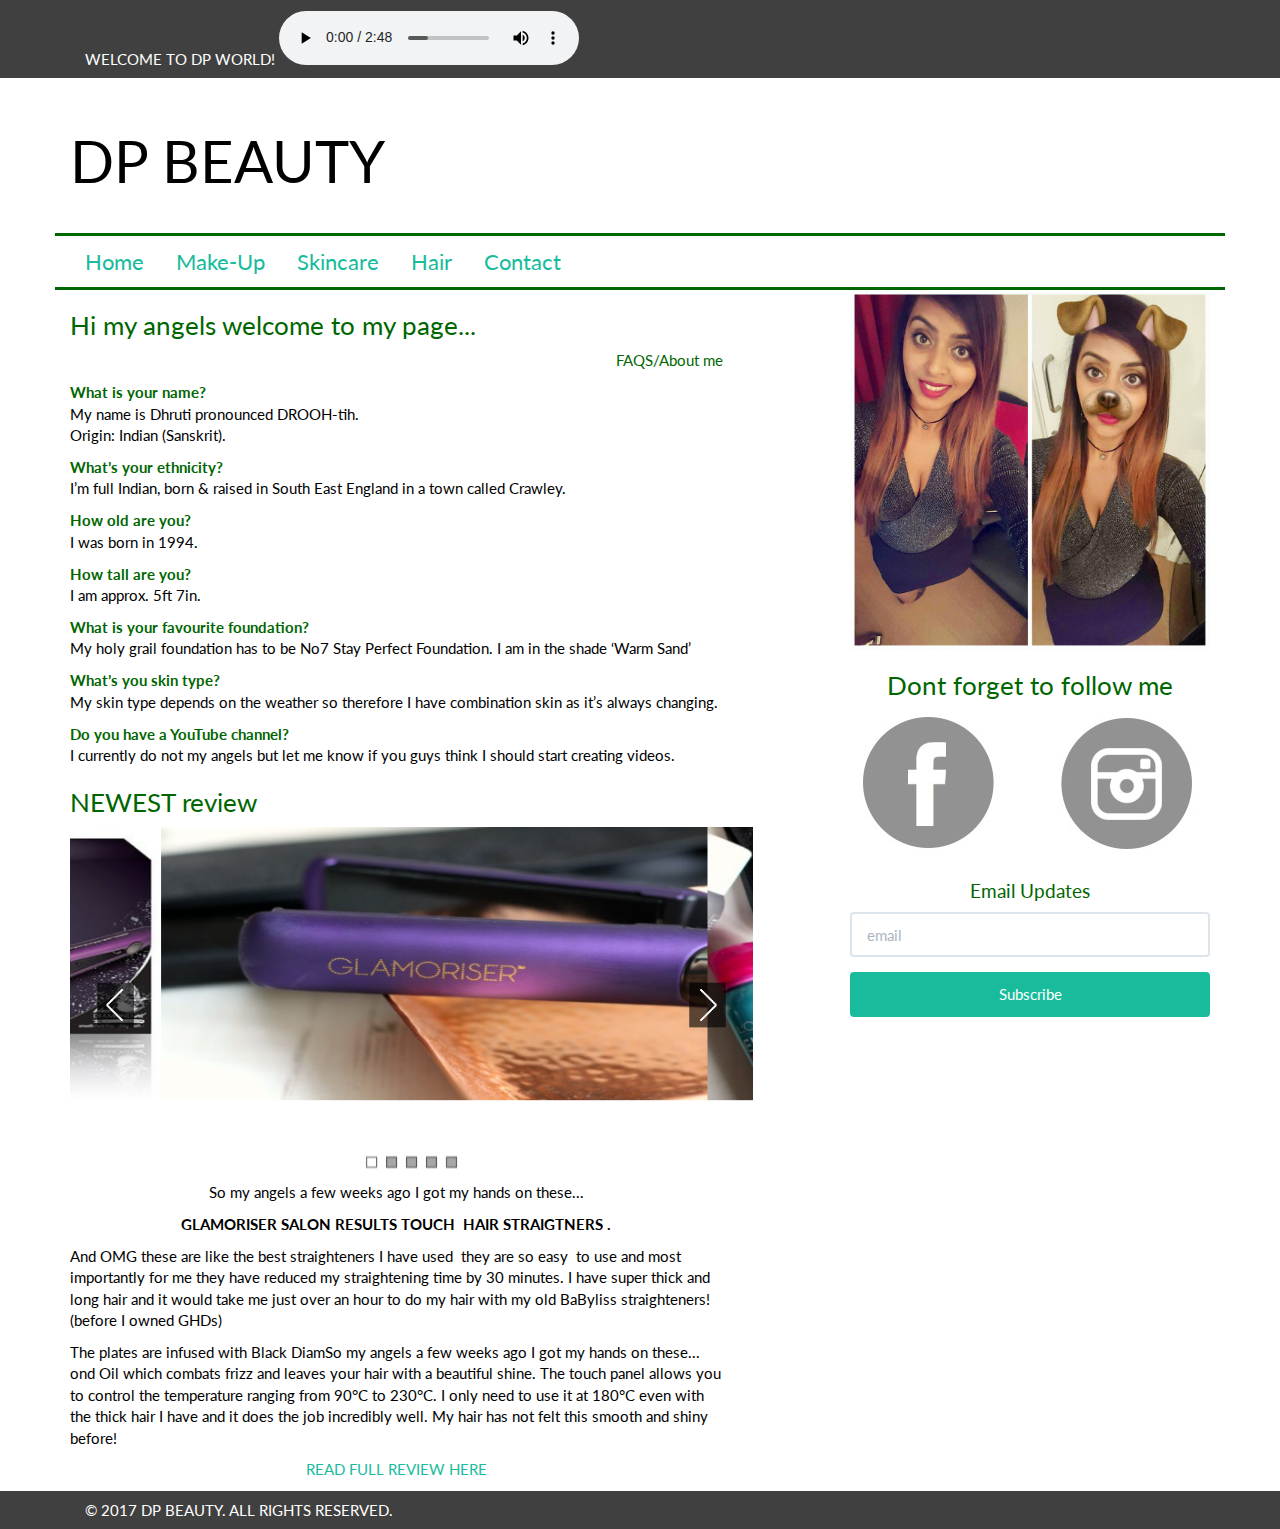
<file: index.html>
<!DOCTYPE html>
<html lang="en">

<head>
    <meta charset="utf-8">
    <meta http-equiv="X-UA-Compatible" content="IE=edge">
    <meta name="viewport" content="width=device-width, initial-scale=1.0">
    <meta name="description" content="">
    <meta name="author" content="">
    <title>DP BEAUTY || Home </title>
    <link href="css/bootstrap.css" rel="stylesheet">
    <link rel="stylesheet" href="font-awesome/css/font-awesome.min.css">
    <link href="css/customlayout.css" rel="stylesheet">
</head>

<body>
    <div class="container-fluid bar-dark">
        <div class="row">
            <div class="container">
                <div class="col-lg-12">
                    <h5>WELCOME TO DP WORLD!  <audio controls>
  <source src="media/HomepageSound.mp3" type="audio/mpeg">
Your browser does not support the audio element.
</audio> </h5>
                </div>
            </div>
        </div>
    </div>
    <div class="container">
        <div class="row">
            <div class="col-lg-6">
                <h3 id="logotext">DP BEAUTY</h3>
            </div>
        </div>
    </div>
    <div class="container menubar">
        <div class="row">
            <div class="col-lg-12">
                <ul class="nav nav-pills">
                    <li role="presentation"><a href="index.html">Home</a></li>
                    <li role="presentation"><a href="make_up.html">Make-Up</a></li>
                    <li role="presentation"><a href="skin_care.html">Skincare</a></li>
                    <li role="presentation"><a href="hair.html">Hair</a></li>
                    <li role="presentation"><a href="contact.html">Contact</a></li>
                </ul>
            </div>
        </div>
    </div>
    <div class="container">
        <div class="row">
            <div class="col-lg-7">
                <p>
                    <h3>Hi my angels welcome to my page...</h3>
                </p>
            <p class="text-right">FAQS/About me</p>
                <p>
                    <b>What is your name?</b>
                    <br /><span id="black">My name is Dhruti pronounced DROOH-tih. <br /> Origin: Indian (Sanskrit).</span> <br />
                </p>
                <p>
                    <b> What’s your ethnicity? </b><br /> <span id="black">I’m full Indian, born & raised in South East England in a town called Crawley.</span>
                </p>
                <p>
                    <b>How old are you? </b></br>
                    <span id="black">I was born in 1994.</span>
                </p>
                <p>
                    <b>  How tall are you?</b><br /><span id="black"> I am approx. 5ft 7in.</span>
                </p>
                <p>
                    <b>What is your favourite foundation?</b> <br /><span id="black"> My holy grail foundation has to be No7 Stay Perfect Foundation. I am in the shade ‘Warm Sand’</span>
                </p>
                <p>
                    <b> What’s you skin type?</b> <br /><span id="black"> My skin type depends on the weather so therefore I have combination skin as it’s always changing.</span>
                </p>
                <p>
                    <b>Do you have a YouTube channel?</b> <br /><span id="black"> I currently do not my angels but let me know if you guys think I should start creating videos.</span>
                </p>
                <h3>NEWEST review</h3>
                <div id="jssor_1" style="position:relative;margin:0 auto;top:0px;left:0px;width:750px;height:390px;overflow:hidden;visibility:hidden;">
                    <!-- Loading Screen -->
                    <div data-u="loading" style="position:absolute;top:0px;left:0px;background-color:rgba(0,0,0,0.7);">
                        <div style="filter: alpha(opacity=70); opacity: 0.7; position: absolute; display: block; top: 0px; left: 0px; width: 100%; height: 100%;"></div>
                        <div style="position:absolute;display:block;background:url('images/loading.gif') no-repeat center center;top:0px;left:0px;width:100%;height:100%;"></div>
                    </div>
                    <div data-u="slides" style="cursor:default;position:relative;top:0px;left:0px;width:800px;height:300px;overflow:hidden;">
                        <div>
                            <img data-u="image" src="images/Glamoriser1.jpg" />
                        </div>
                        <div>
                            <img data-u="image" src="images/Glamoriser2.jpg" />
                        </div>
                        <div>
                            <img data-u="image" src="images/Glamoriser3.jpg" />
                        </div>
                        <div>
                            <img data-u="image" src="images/Glamoriser4.jpg" />
                        </div>
                        <div>
                            <img data-u="image" src="images/Glamoriser5.jpg" />
                        </div>

                    </div>
                    <!-- Bullet Navigator -->
                    <div data-u="navigator" class="jssorb01" style="bottom:16px;right:16px;" data-autocenter="1">
                        <div data-u="prototype" style="width:12px;height:12px;"></div>
                    </div>
                    <!-- Arrow Navigator -->
                    <span data-u="arrowleft" class="jssora13l" style="top:0px;left:30px;width:40px;height:50px;" data-autocenter="2"></span>
                    <span data-u="arrowright" class="jssora13r" style="top:0px;right:30px;width:40px;height:50px;" data-autocenter="2"></span>
                </div>
                <p id="black" class="text-center">So my angels a few weeks ago I got my hands on these...</p>
                <p id="black" class="text-center"><strong>GLAMORISER SALON RESULTS TOUCH&nbsp; HAIR STRAIGTNERS .</strong></p>
                <p id="black">And OMG these are like the best straighteners I have used&nbsp; they are so easy&nbsp; to use and most importantly for me they have reduced my straightening time by 30 minutes. I have super thick and long hair and it would take me just
                    over an hour to do my hair with my old BaByliss straighteners!(before I owned GHDs) </p>
                <p id="black">The plates are infused with Black DiamSo my angels a few weeks ago I got my hands on these... ond Oil which combats frizz and leaves your hair with a beautiful shine. The touch panel allows you to control the temperature ranging from 90&deg;C
                    to 230&deg;C. I only need to use it at 180&deg;C even with the thick hair I have and it does the job incredibly well. My hair has not felt this smooth and shiny before!</p>
                <p class="text-center">
                    <a href="hair.html">READ FULL REVIEW HERE</a>
                </p>
            </div>
            <div class="col-lg-4 col-lg-offset-1">
                <img src="images/hompage-me.jpg" class="img-responsive" />
                <p>
                    <h3 class="text-center">Dont forget to follow me</h3>
                    <div class="row">
                        <div class="col-lg-6">
                            <a href="https://www.facebook.com/dhruti.patel.927" class="fb"></a>
                        </div>
                        <div class="row">
                            <div class="col-lg-6">
                                <a href="https://www.instagram.com/fruti19/?hl=en" class="insta"></a>
                            </div>
                        </div>
                    </div>
                </p>
                <p>
                    <h4 class="text-center">Email Updates</h4>
                    <div class="form-group">
                        <input type="email" placeholder="email" class="form-control" />
                    </div>
                    <button type="button" class="btn btn-success form-control">Subscribe</button>
                </p>
            </div>
        </div>
    </div>
    <div class="container-fluid bar-dark">
        <div class="row">
            <div class="container">
                <div class="col-lg-12">
                    <h5>                 © 2017 DP BEAUTY. ALL RIGHTS RESERVED. </h5>
                </div>
            </div>
        </div>
    </div>
    <script src="js/jquery-1.10.2.min.js"></script>
    <script src="js/bootstrap.min.js"></script>
    <script src="js/jssor.slider-22.2.16.mini.js" type="text/javascript"></script>
    <script type="text/javascript">
        jQuery(document).ready(function($) {

            var jssor_1_options = {
                $AutoPlay: true,
                $SlideWidth: 600,
                $Cols: 2,
                $Align: 100,
                $ArrowNavigatorOptions: {
                    $Class: $JssorArrowNavigator$
                },
                $BulletNavigatorOptions: {
                    $Class: $JssorBulletNavigator$
                }
            };

            var jssor_1_slider = new $JssorSlider$("jssor_1", jssor_1_options);

            /*responsive code*/
            function ScaleSlider() {
                var refSize = jssor_1_slider.$Elmt.parentNode.clientWidth;
                if (refSize) {
                    refSize = Math.min(refSize, 800);
                    jssor_1_slider.$ScaleWidth(refSize);
                } else {
                    window.setTimeout(ScaleSlider, 30);
                }
            }
            ScaleSlider();
            $(window).bind("load", ScaleSlider);
            $(window).bind("resize", ScaleSlider);
            $(window).bind("orientationchange", ScaleSlider);
        });
    </script>
</body>

</html>
</file>
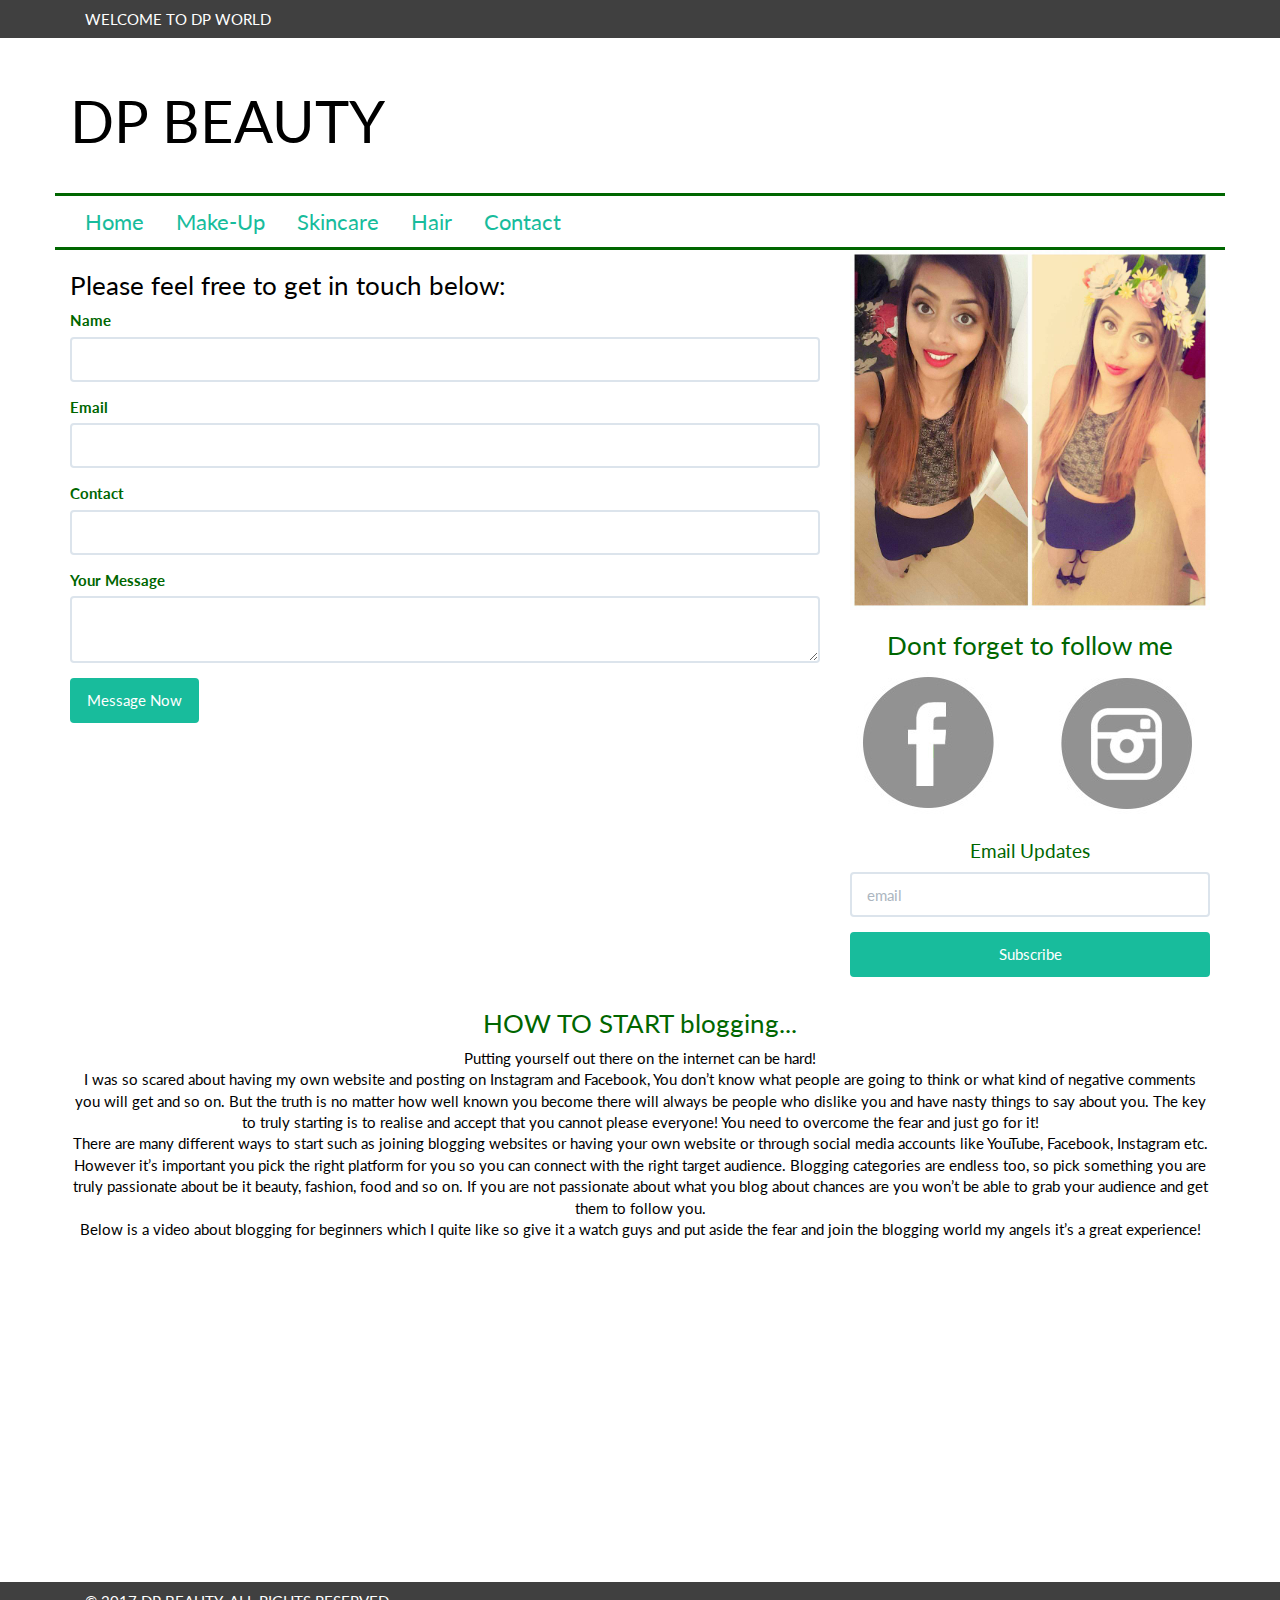
<file: contact.html>
<!DOCTYPE html>
<html lang="en">

<head>
    <meta charset="utf-8">
    <meta http-equiv="X-UA-Compatible" content="IE=edge">
    <meta name="viewport" content="width=device-width, initial-scale=1.0">
    <meta name="description" content="">
    <meta name="author" content="">
    <title>DP BEAUTY || Contact </title>
    <link href="css/bootstrap.css" rel="stylesheet">
    <link rel="stylesheet" href="font-awesome/css/font-awesome.min.css">
    <link href="css/customlayout.css" rel="stylesheet">
</head>

<body>
    <div class="container-fluid bar-dark">
        <div class="row">
            <div class="container">
                <div class="col-lg-12">
                    <h5>WELCOME TO DP WORLD</h5>
                </div>
            </div>
        </div>
    </div>
    <div class="container">
        <div class="row">
            <div class="col-lg-6">
                <h3 id="logotext">DP BEAUTY</h3>
            </div>
        </div>
    </div>
    <div class="container menubar">
        <div class="row">
            <div class="col-lg-12">
                <ul class="nav nav-pills">
                    <li role="presentation"><a href="index.html">Home</a></li>
                    <li role="presentation"><a href="make_up.html">Make-Up</a></li>
                    <li role="presentation"><a href="skin_care.html">Skincare</a></li>
                    <li role="presentation"><a href="hair.html">Hair</a></li>
                    <li role="presentation"><a href="contact.html">Contact</a></li>
                </ul>
            </div>
        </div>
    </div>
    <div class="container">
        <div class="row">
            <div class="col-lg-8">
                <h3 id="black">Please feel free to get in touch below: </h3>
                <div class="form-group">
                    <label>Name</label>
                    <input type="text" class="form-control" />
                </div>
                <div class="form-group">
                    <label>Email</label>
                    <input type="text" class="form-control" />
                </div>
                <div class="form-group">
                    <label>Contact</label>
                    <input type="text" class="form-control" />
                </div>
                <div class="form-group">
                    <label>Your Message</label>
                    <textarea class="form-control"></textarea>
                </div>
                <button type="submit" class="btn btn-success">Message Now</button>
            </div>
            <div class="col-lg-4">
                <img src="images/contactpage-me.jpg" class="img-responsive" />
                <p>
                    <h3 class="text-center">Dont forget to follow me</h3>
                    <div class="row">
                        <div class="col-lg-6">
                            <a href="https://www.facebook.com/dhruti.patel.927" class="fb"></a>
                        </div>
                        <div class="row">
                            <div class="col-lg-6">
                                <a href="https://www.instagram.com/fruti19/?hl=en" class="insta"></a>
                            </div>
                        </div>
                    </div>
                </p>
                <p>
                    <h4 class="text-center">Email Updates</h4>
                    <div class="form-group">
                        <input type="email" placeholder="email" class="form-control" />
                    </div>
                    <button type="button" class="btn btn-success form-control">Subscribe</button>
                </p>
            </div>
            <div class="col-lg-12">
                <h3 class="text-center">HOW TO START blogging... </h3>
                <p class="text-center" id="black">
                    Putting yourself out there on the internet can be hard!
                    <br /> I was so scared about having my own website and posting on Instagram and Facebook, You don’t know what people are going to think or what kind of negative comments you will get and so on. But the truth is no matter how well known
                    you become there will always be people who dislike you and have nasty things to say about you. The key to truly starting is to realise and accept that you cannot please everyone! You need to overcome the fear and just go for it!
                    <br /> There are many different ways to start such as joining blogging websites or having your own website or through social media accounts like YouTube, Facebook, Instagram etc. However it’s important you pick the right platform for
                    you so you can connect with the right target audience. Blogging categories are endless too, so pick something you are truly passionate about be it beauty, fashion, food and so on. If you are not passionate about what you blog about
                    chances are you won’t be able to grab your audience and get them to follow you.
                    <br /> Below is a video about blogging for beginners which I quite like so give it a watch guys and put aside the fear and join the blogging world my angels it’s a great experience!

                </p>
                <p class="text-center">
                    <iframe width="600" height="315" src="https://www.youtube.com/embed/2y0IAhqtsjw" frameborder="0" allowfullscreen></iframe>
                </p>
            </div>
        </div>
    </div>
    <div class="container-fluid bar-dark">
        <div class="row">
            <div class="container">
                <div class="col-lg-12">
                    <h5>                 © 2017 DP BEAUTY. ALL RIGHTS RESERVED. </h5>
                </div>
            </div>
        </div>
    </div>
    <script src="js/jquery-1.10.2.min.js"></script>
    <script src="js/bootstrap.min.js"></script>

</body>

</html>

<script src="js/bootstrap.min.js"></script>

</body>

</html>
</file>
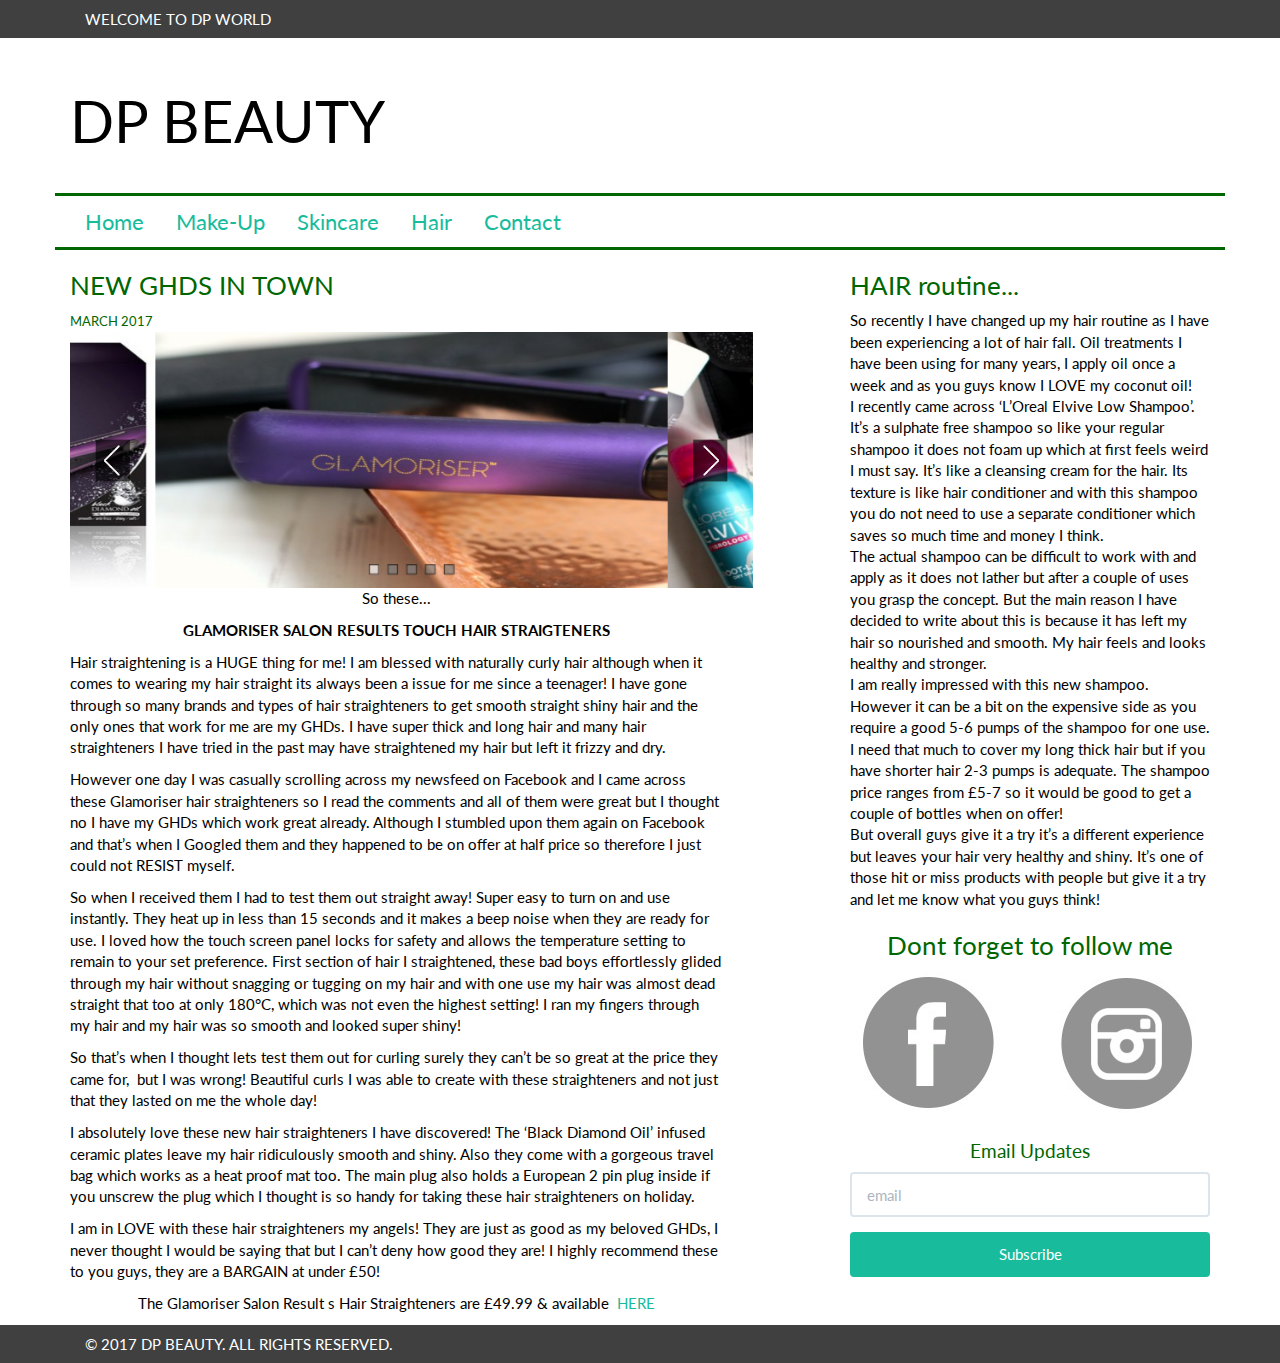
<file: hair.html>
<!DOCTYPE html>
<html lang="en">

<head>
    <meta charset="utf-8">
    <meta http-equiv="X-UA-Compatible" content="IE=edge">
    <meta name="viewport" content="width=device-width, initial-scale=1.0">
    <meta name="description" content="">
    <meta name="author" content="">
    <title>DP BEAUTY || Hair </title>
    <link href="css/bootstrap.css" rel="stylesheet">
    <link rel="stylesheet" href="font-awesome/css/font-awesome.min.css">
    <link href="css/customlayout.css" rel="stylesheet">
</head>

<body>
    <div class="container-fluid bar-dark">
        <div class="row">
            <div class="container">
                <div class="col-lg-12">
                    <h5>WELCOME TO DP WORLD</h5>
                </div>
            </div>
        </div>
    </div>
    <div class="container">
        <div class="row">
            <div class="col-lg-6">
                <h3 id="logotext">DP BEAUTY</h3>
            </div>
        </div>
    </div>
    <div class="container menubar">
        <div class="row">
            <div class="col-lg-12">
                <ul class="nav nav-pills">
                    <li role="presentation"><a href="index.html">Home</a></li>
                    <li role="presentation"><a href="make_up.html">Make-Up</a></li>
                    <li role="presentation"><a href="skin_care.html">Skincare</a></li>
                    <li role="presentation"><a href="hair.html">Hair</a></li>
                    <li role="presentation"><a href="contact.html">Contact</a></li>
                </ul>
            </div>
        </div>
    </div>
    <div class="container">
        <div class="row">
            <div class="col-lg-7">
                <div class="row">
                    <div class="col-lg-12">
                        <h3>NEW GHDS IN TOWN</h3>
                        <small>MARCH 2017</small>
                    </div>
                    <div class="col-lg-12">
                        <div id="jssor_1" style="position:relative;margin:0 auto;top:0px;left:0px;width:800px;height:300px;overflow:hidden;visibility:hidden;">
                            <!-- Loading Screen -->
                            <div data-u="loading" style="position:absolute;top:0px;left:0px;background-color:rgba(0,0,0,0.7);">
                                <div style="filter: alpha(opacity=70); opacity: 0.7; position: absolute; display: block; top: 0px; left: 0px; width: 100%; height: 100%;"></div>
                                <div style="position:absolute;display:block;background:url('images/loading.gif') no-repeat center center;top:0px;left:0px;width:100%;height:100%;"></div>
                            </div>
                            <div data-u="slides" style="cursor:default;position:relative;top:0px;left:0px;width:800px;height:300px;overflow:hidden;">
                                <div>
                                    <img data-u="image" src="images/Glamoriser1.jpg" />
                                </div>
                                <div>
                                    <img data-u="image" src="images/Glamoriser2.jpg" />
                                </div>
                                <div>
                                    <img data-u="image" src="images/Glamoriser3.jpg" />
                                </div>
                                <div>
                                    <img data-u="image" src="images/Glamoriser4.jpg" />
                                </div>
                                <div>
                                    <img data-u="image" src="images/Glamoriser5.jpg" />
                                </div>

                            </div>
                            <!-- Bullet Navigator -->
                            <div data-u="navigator" class="jssorb01" style="bottom:16px;right:16px;" data-autocenter="1">
                                <div data-u="prototype" style="width:12px;height:12px;"></div>
                            </div>
                            <!-- Arrow Navigator -->
                            <span data-u="arrowleft" class="jssora13l" style="top:0px;left:30px;width:40px;height:50px;" data-autocenter="2"></span>
                            <span data-u="arrowright" class="jssora13r" style="top:0px;right:30px;width:40px;height:50px;" data-autocenter="2"></span>
                        </div>
                    </div>
                    <div class="col-lg-12">
                        <p id="black" class="text-center">So these... </p>
                        <p id="black" class="text-center"><strong>GLAMORISER SALON RESULTS TOUCH HAIR STRAIGTENERS</strong></p>

                        <p id="black">Hair straightening is a HUGE thing for me! I am blessed with naturally curly hair although when it comes to wearing my hair straight its always been a issue for me since a teenager! I have gone through so many brands and types
                            of hair straighteners to get smooth straight shiny hair and the only ones that work for me are my GHDs. I have super thick and long hair and many hair straighteners I have tried in the past may have straightened my hair but
                            left it frizzy and dry.</p>

                        <p id="black">However one day I was casually scrolling across my newsfeed on Facebook and I came across these Glamoriser hair straighteners so I read the comments and all of them were great but I thought no I have my GHDs which work great already.
                            Although I stumbled upon them again on Facebook and that&rsquo;s when I Googled them and they happened to be on offer at half price so therefore I just could not RESIST myself.</p>

                        <p id="black">So when I received them I had to test them out straight away! Super easy to turn on and use instantly. They heat up in less than 15 seconds and it makes a beep noise when they are ready for use. I loved how the touch screen panel
                            locks for safety and allows the temperature setting to remain to your set preference. First section of hair I straightened, these bad boys effortlessly glided through my hair without snagging or tugging on my hair and with
                            one use my hair was almost dead straight that too at only 180&deg;C, which was not even the highest setting! I ran my fingers through my hair and my hair was so smooth and looked super shiny!</p>

                        <p id="black">So that&rsquo;s when I thought lets test them out for curling surely they can&rsquo;t be so great at the price they came for,&nbsp; but I was wrong! Beautiful curls I was able to create with these straighteners and not just that
                            they lasted on me the whole day!</p>

                        <p id="black">I absolutely love these new hair straighteners I have discovered! The &lsquo;Black Diamond Oil&rsquo; infused ceramic plates leave my hair ridiculously smooth and shiny. Also they come with a gorgeous travel bag which works as
                            a heat proof mat too. The main plug also holds a European 2 pin plug inside if you unscrew the plug which I thought is so handy for taking these hair straighteners on holiday. &nbsp;</p>

                        <p id="black">I am in LOVE with these hair straighteners my angels! They are just as good as my beloved GHDs, I never thought I would be saying that but I can&rsquo;t deny how good they are! I highly recommend these to you guys, they are a BARGAIN
                            at under &pound;50!</p>

                        <p id="black" class="text-center">The Glamoriser Salon Result s Hair Straighteners are &pound;49.99 &amp; available&nbsp; <a href="http://www.argos.co.uk/product/4816087">HERE</a></p>

                    </div>
                </div>
            </div>
            <div class="col-lg-4 col-lg-offset-1">
                <p>
                    <h3>HAIR routine...</h3>
                </p>
                <p id="black">
                    So recently I have changed up my hair routine as I have been experiencing a lot of hair fall. Oil treatments I have been using for many years, I apply oil once a week and as you guys know I LOVE my coconut oil!
                    <br /> I recently came across ‘L’Oreal Elvive Low Shampoo’. It’s a sulphate free shampoo so like your regular shampoo it does not foam up which at first feels weird I must say. It’s like a cleansing cream for the hair. Its texture
                    is like hair conditioner and with this shampoo you do not need to use a separate conditioner which saves so much time and money I think.
                    <br /> The actual shampoo can be difficult to work with and apply as it does not lather but after a couple of uses you grasp the concept. But the main reason I have decided to write about this is because it has left my hair so nourished
                    and smooth. My hair feels and looks healthy and stronger.
                    <br /> I am really impressed with this new shampoo. However it can be a bit on the expensive side as you require a good 5-6 pumps of the shampoo for one use. I need that much to cover my long thick hair but if you have shorter hair
                    2-3 pumps is adequate. The shampoo price ranges from £5-7 so it would be good to get a couple of bottles when on offer!
                    <br /> But overall guys give it a try it’s a different experience but leaves your hair very healthy and shiny. It’s one of those hit or miss products with people but give it a try and let me know what you guys think!
                </p>
                <p>
                    <h3 class="text-center">Dont forget to follow me</h3>
                    <div class="row">
                        <div class="col-lg-6">
                            <a href="https://www.facebook.com/dhruti.patel.927" class="fb"></a>
                        </div>
                        <div class="row">
                            <div class="col-lg-6">
                            <a href="https://www.instagram.com/fruti19/?hl=en" class="insta"></a>
                            </div>
                        </div>
                    </div>
                </p>
                <p>
                    <h4 class="text-center">Email Updates</h4>
                    <div class="form-group">
                        <input type="email" placeholder="email" class="form-control" />
                    </div>
                    <button type="button" class="btn btn-success form-control">Subscribe</button>
                </p>
            </div>
        </div>
    </div>
    <div class="container-fluid bar-dark">
        <div class="row">
            <div class="container">
                <div class="col-lg-12">
                    <h5>                 © 2017 DP BEAUTY. ALL RIGHTS RESERVED. </h5>
                </div>
            </div>
        </div>
    </div>
    <script src="js/jquery-1.10.2.min.js"></script>
    <script src="js/bootstrap.min.js"></script>
    <script src="js/jssor.slider-22.2.16.mini.js" type="text/javascript"></script>
    <script type="text/javascript">
        jQuery(document).ready(function($) {
            var jssor_1_options = {
                $AutoPlay: true,
                $SlideWidth: 600,
                $Cols: 2,
                $Align: 100,
                $ArrowNavigatorOptions: {
                    $Class: $JssorArrowNavigator$
                },
                $BulletNavigatorOptions: {
                    $Class: $JssorBulletNavigator$
                }
            };

            var jssor_1_slider = new $JssorSlider$("jssor_1", jssor_1_options);

            /*responsive code*/
            function ScaleSlider() {
                var refSize = jssor_1_slider.$Elmt.parentNode.clientWidth;
                if (refSize) {
                    refSize = Math.min(refSize, 800);
                    jssor_1_slider.$ScaleWidth(refSize);
                } else {
                    window.setTimeout(ScaleSlider, 30);
                }
            }
            ScaleSlider();
            $(window).bind("load", ScaleSlider);
            $(window).bind("resize", ScaleSlider);
            $(window).bind("orientationchange", ScaleSlider);

        });
    </script>
</body>

</html>
</file>
<file: css/customlayout.css>
body{
	color:#006600;
}
.bar-dark
{
	background-color: #404040;
	color: white;
}

#logotext
{
	font-size: 58px;
	padding-top: 30px;
	padding-bottom: 30px;
	color:black;
}

.menubar
{

	font-size: 22px;
	border-top: 3px solid #006600;
	border-bottom: 3px solid #006600;
	 /*background-color: lightgrey;*/
}
#black
{
	color: black;
}
.fb {

 width: 160px;
 height:160px;
 display: block;
  background:transparent url('../images/facebook-grey.jpg') center top no-repeat;
}

.fb:hover{
   background-image: url('../images/facebook-green.jpg');
}
.insta {

 width: 160px;
 height:160px;
 display: block;
  background:transparent url('../images/instagram-grey.jpg') center top no-repeat;
}

.insta:hover{
   background-image: url('../images/instagram-green.jpg');
}

.jssorb01 {
		position: absolute;
}
.jssorb01 div, .jssorb01 div:hover, .jssorb01 .av {
		position: absolute;
		/* size of bullet elment */
		width: 12px;
		height: 12px;
		filter: alpha(opacity=70);
		opacity: .7;
		overflow: hidden;
		cursor: pointer;
		border: #000 1px solid;
}
.jssorb01 div { background-color: gray; }
.jssorb01 div:hover, .jssorb01 .av:hover { background-color: #d3d3d3; }
.jssorb01 .av { background-color: #fff; }
.jssorb01 .dn, .jssorb01 .dn:hover { background-color: #555555; }

/* jssor slider arrow navigator skin 13 css */
/*
.jssora13l                  (normal)
.jssora13r                  (normal)
.jssora13l:hover            (normal mouseover)
.jssora13r:hover            (normal mouseover)
.jssora13l.jssora13ldn      (mousedown)
.jssora13r.jssora13rdn      (mousedown)
.jssora13l.jssora13lds      (disabled)
.jssora13r.jssora13rds      (disabled)
*/
.jssora13l, .jssora13r {
		display: block;
		position: absolute;
		/* size of arrow element */
		width: 40px;
		height: 50px;
		cursor: pointer;
		background: url('../images/a13.png') no-repeat;
		overflow: hidden;
}
.jssora13l { background-position: -10px -35px; }
.jssora13r { background-position: -70px -35px; }
.jssora13l:hover { background-position: -130px -35px; }
.jssora13r:hover { background-position: -190px -35px; }
.jssora13l.jssora13ldn { background-position: -250px -35px; }
.jssora13r.jssora13rdn { background-position: -310px -35px; }
.jssora13l.jssora13lds { background-position: -10px -35px; opacity: .3; pointer-events: none; }
.jssora13r.jssora13rds { background-position: -70px -35px; opacity: .3; pointer-events: none; }
.jssora08l, .jssora08r {
		display: block;
		position: absolute;
		/* size of arrow element */
		width: 50px;
		height: 50px;
		cursor: pointer;
		background: url('images/a08.png') no-repeat;
		overflow: hidden;
		opacity: .4;
		filter: alpha(opacity=40);
}
.jssora08l { background-position: -5px -35px; }
.jssora08r { background-position: -65px -35px; }
.jssora08l:hover { background-position: -5px -35px; opacity: .8; filter:alpha(opacity=80); }
.jssora08r:hover { background-position: -65px -35px; opacity: .8; filter:alpha(opacity=80); }
.jssora08l.jssora08ldn { background-position: -5px -35px; opacity: .3; filter:alpha(opacity=30); }
.jssora08r.jssora08rdn { background-position: -65px -35px; opacity: .3; filter:alpha(opacity=30); }
.jssora08l.jssora08lds { background-position: -5px -35px; opacity: .3; pointer-events: none; }
.jssora08r.jssora08rds { background-position: -65px -35px; opacity: .3; pointer-events: none; }
</file>
